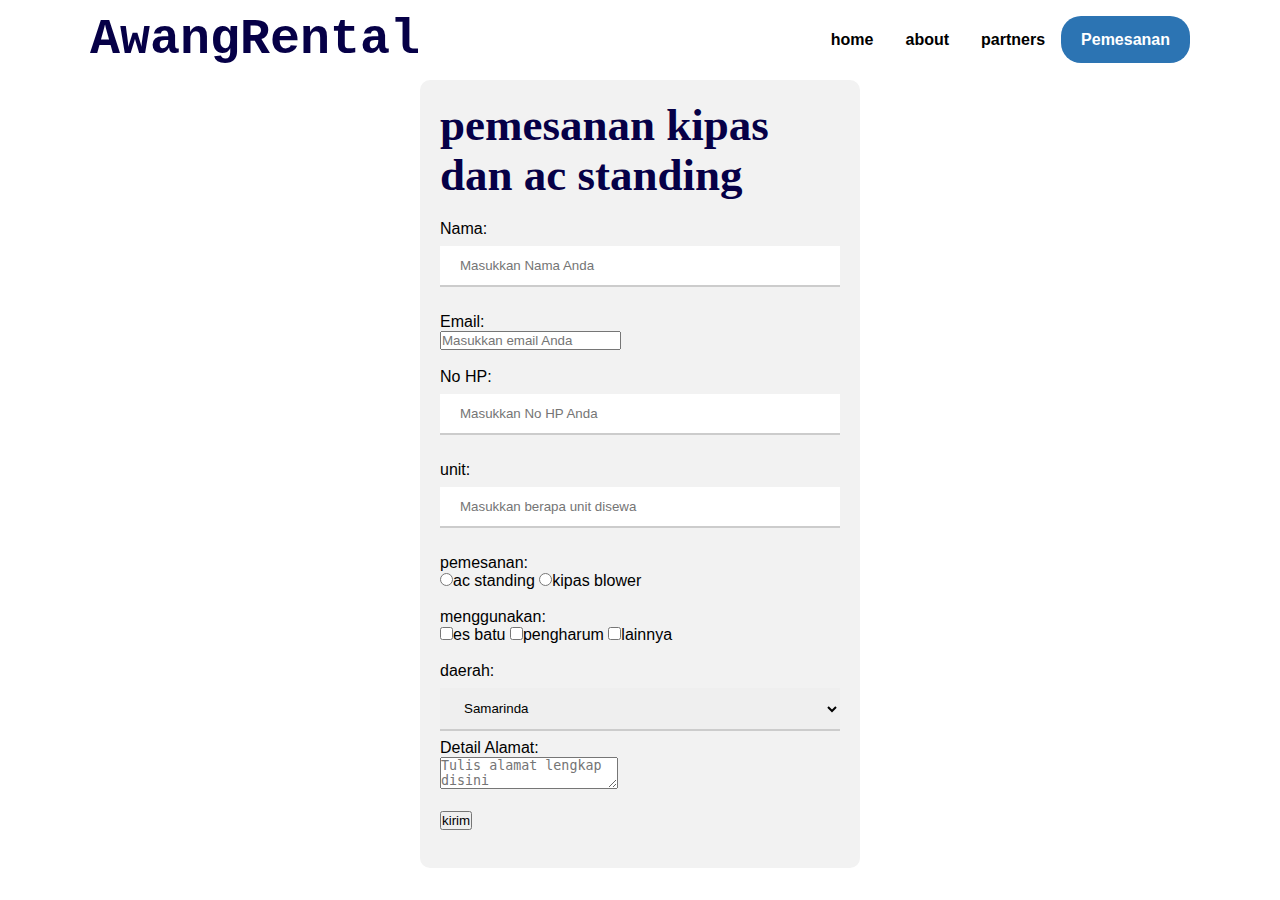
<file: contact.html>
<!DOCTYPE html>
<html lang="en">

<head>
    <meta charset="UTF-8">
    <meta http-equiv="X-UA-Compatible" content="IE=edge">
    <meta name="viewport" content="width=device-width, initial-scale=1.0">
    <link rel="stylesheet" href="style.css">
    <title>Log In</title>
</head>

<body>
    <header>
        <nav>
            <div class="wrapper">
                <div class="logo"><a href="">AwangRental</a></div>
                <div class="menu">
                    <ul>
                        <li><a href="home.html">home</a></li>
                        <li><a href="about.html">about</a></li>
                        <li><a href="partners.html">partners</a></li>
                        <li><a href="contact.html" class="tbl-biru">Pemesanan</a></li>
                    </ul>
                </div>
            </div>
    </header>
    <form>
        <table>
            <h2>pemesanan kipas dan ac standing</h2>
            <div>
                <div>
                    <label> Nama: </label> <br>
                    <input type="text" id="pem_nama" placeholder="Masukkan Nama Anda" required>
                    <br><br/>

                    <label> Email: </label> <br>
                    <input type="email" id="pem_email" placeholder="Masukkan email Anda" required>
                    <br><br/>

                    <label>No HP: </label><br>
                    <input type="text" id="pem_noHP" placeholder="Masukkan No HP Anda" required>
                    <br><br/>
                    <label>unit: </label><br>
                    <input type="text" id="pem_unit" placeholder="Masukkan berapa unit disewa" required>
                    <br><br/>

                    <label>pemesanan:</label><br>
                    <input type="radio" id="jenis" name="pms" value="ac standing" />ac standing
                    <input type="radio" id="jenis" name="pms" value="kipas blower" />kipas blower
                    <br><br/>

                    <label>menggunakan:</label><br>
                    <input type="checkbox" id="pem_esbatu" name="menggunakan" value="es batu">es batu
                    <input type="checkbox" id="pem_pengharum" name="menggunakan" value="pengharum">pengharum
                    <input type="checkbox" id="pem_lainnya" name="menggunakan" value="lainnya">lainnya
                    <br><br/>

                    <label>daerah:</label><br>
                    <select id="daerah" name="daerah">
                    <option value="samarinda">Samarinda</option>
                    <option value="tengarong">tengarong</option>
                    <option value="balikpapan">balikpapan</option>
                    <option value="lain">lainnya</option>
                </select>
                    <label>Detail Alamat:</label>
                    <br>
                    <textarea id="pem_detail" required placeholder="Tulis alamat lengkap disini"></textarea>
                    <br><br/>
                    <!-- <button type="button" value="kirim" id="pemesanan" onclick="saveForm()">kirim</button> -->
                    <input type="button" value="kirim" onclick="saveForm()">
                    <br><br/>
                    <div class="data">
                        <div id="hasil"></div>
                    </div>
    </form>
    </nav>


</body>
<script src="form.js"></script>

</html>
</file>
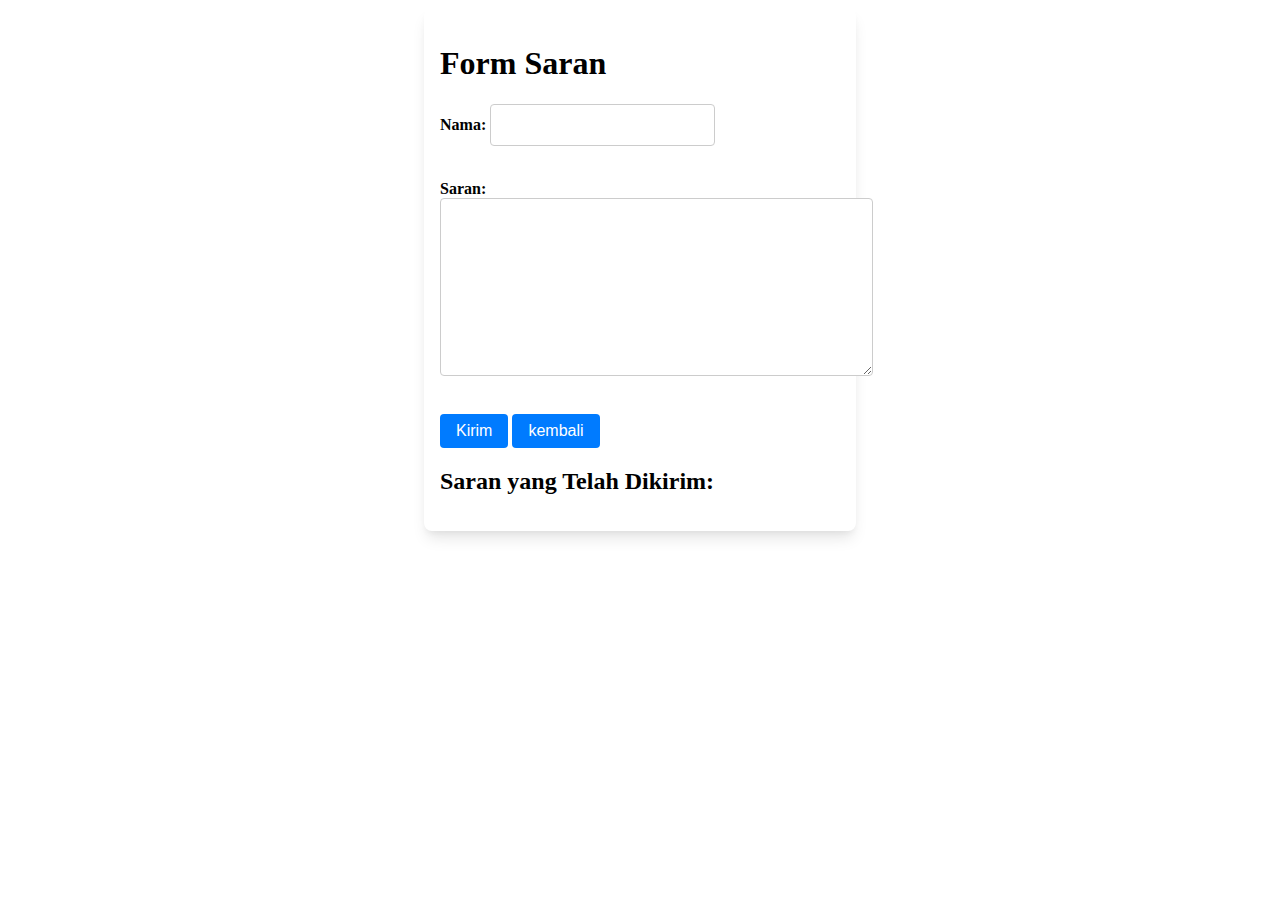
<file: saran.html>
<!DOCTYPE html>
<html>

<head>
    <title>Form Saran</title>
    <link rel="stylesheet" href="saran.css">
</head>

<body>
    <div class="container">
        <div class="kotak">
            <form>
                <h1>Form Saran</h1>
                <label for="nama">Nama:</label>
                <input type="text" id="nama" name="nama"><br><br>
                <label for="saran">Saran:</label>
                <textarea id="saran" name="saran" rows="5" cols="40"></textarea><br><br>
                <button type="button" onclick="simpanSaran()">Kirim</button>
                <button type="button"><a href="home.html"class ="link">kembali</a></button>
                <div class="right">
                    <h2>Saran yang Telah Dikirim:</h2>
                    <ul id="daftarSaran"></ul>
            </form>
            </div>
            <!-- <div class="right">
            <h2>Saran yang Telah Dikirim:</h2>
            <ul id="daftarSaran"></ul>
        </div> -->
        </div>
</body>
<script src="saran.js"></script>

</html>
</file>
<file: style.css>
* {
    text-decoration: none;
    margin: 0px;
    padding: 0px;
}

header {
    background-color: #060047;
}

body {
    margin: 0px;
    padding: 0px;
    font-family: 'Open Sans', sans-serif;
}

form {
    background-color: #f2f2f2;
    padding: 20px;
    border-radius: 10px;
    width: 400px;
    margin: 0 auto;
    font-family: Arial, sans-serif;
}

form.saran {
    background-color: #f2f2f2;
    margin: 250px auto;
    width: 400px;
    padding: 10px;
    border: 1px solid #ccc;
    font-family: Arial, sans-serif;
}

input[type=text],
select {
    width: 100%;
    padding: 12px 20px;
    margin: 8px 0;
    box-sizing: border-box;
    border: none;
    border-bottom: 2px solid #ccc;
}

input[type=submit] {
    background-color: #4CAF50;
    color: white;
    padding: 12px 20px;
    border: none;
    border-radius: 4px;
    cursor: pointer;
}

input[type=submit]:hover {
    background-color: #45a049;
}

.wrapper {
    width: 1100px;
    margin: auto;
    position: relative;
}

.logo a {
    font-size: 50px;
    font-weight: 800;
    float: left;
    font-family: courier;
    color: #060047;
}

.menu {
    float: right;
}

nav {
    width: 100%;
    margin: auto;
    display: flex;
    line-height: 80px;
    position: sticky;
    position: -webkit-sticky;
    top: 0;
    background: #FFFFFF;
}

nav ul {
    list-style-type: none;
    margin: 0;
    padding: 0;
    overflow: hidden;
}

nav ul li {
    float: left;
}

nav ul li a {
    color: black;
    font-weight: bold;
    text-align: center;
    padding: 0px 16px 0px 16px;
    text-decoration: none;
}

nav ul li a:hover {
    text-decoration: underline;
}

section {
    margin: auto;
    display: flex;
    margin-bottom: 50px;
}

.kolom {
    margin-top: 50px;
    margin-bottom: 50px;
}

.kolom.deskripsi {
    font-size: 20px;
    font-weight: bold;
    font-family: 'comic Sans ms';
    color: #060047
}

h2 {
    font-family: 'comic Sans ms';
    font-weight: 800;
    font-size: 45px;
    margin-bottom: 20px;
    color: #060047;
    width: 100%;
    line-height: 50px;
}

a.tbl-biru {
    background: #2C74B3;
    border-radius: 20px;
    margin-top: 20px;
    padding: 15px 20px 15px 20px;
    color: #FFFFFF;
    cursor: pointer;
    font-weight: bold;
}

a.tbl-biru:hover {
    background: #fc5185;
    text-decoration: none;
}

a.tbl-pink {
    background: #fc5185;
    border-radius: 20px;
    margin-top: 10px;
    padding: 15px 20px 15px 20px;
    color: #FFFFFF;
    cursor: pointer;
    font-weight: bold;
}

a.tbl-pink:hover {
    background: #2C74B3;
}

a.tbl-wa {
    background: #2C74B3;
    margin-top: 10px;
    border-radius: 5px;
    border-style: none;
    display: inline-block;
    padding: 12px 20px;
    font-size: 14px;
    font-weight: 600;
    position: relative;
    color: #FFFFFF;
    cursor: pointer;
    font-weight: bold;
}

a.tbl-wa:hover {
    background: black;
}

.container {
    width: 1100px;
    max-width: 100%;
    margin: 0 auto;
    padding-top: 100px;
}

.row {
    display: flex;
    flex-wrap: wrap;
    align-items: center;
    justify-content: space-between;
}

.card {
    flex: 1 1 250px;
    display: flex;
    margin: 10px 20px;
    flex-direction: column;
    align-items: center;
    background: #fff;
    box-shadow: 0 0 15px black;
    padding: 10px 20px;
    align-self: normal;
}

.card h4 {
    font-size: 21px;
    text-transform: uppercase;
    margin: 10px 0;
}

.card p {
    font-family: 'comic Sans ms';
    font-size: 15px;
    line-height: 20px;
    background-color: none;
    position: auto;
    width: 100%;
}

p {
    margin: 10px 0px 10px 0px;
    padding: 10px 0px 10px 0px;
}

.form {
    background-color: #fff;
    display: block;
    padding: 1rem;
    max-width: 350px;
    border-radius: 0.5rem;
    box-shadow: 0 10px 15px -3px rgba(0, 0, 0, 0.1), 0 4px 6px -2px rgba(0, 0, 0, 0.05);
}

.form-title {
    font-size: 1.25rem;
    line-height: 1.75rem;
    font-weight: 600;
    text-align: center;
    color: #000;
}

.input-container {
    position: relative;
}

.input-container input,
.form button {
    outline: none;
    border: 1px solid #e5e7eb;
    margin: 8px 0;
}

.input-container input {
    background-color: #fff;
    padding: 1rem;
    padding-right: 3rem;
    font-size: 0.875rem;
    line-height: 1.25rem;
    width: 300px;
    border-radius: 0.5rem;
    box-shadow: 0 1px 2px 0 rgba(0, 0, 0, 0.05);
}

.input-container span {
    display: grid;
    position: absolute;
    top: 0;
    bottom: 0;
    right: 0;
    padding-left: 1rem;
    padding-right: 1rem;
    place-content: center;
}

.input-container span svg {
    color: #9CA3AF;
    width: 1rem;
    height: 1rem;
}

.submit {
    display: block;
    padding-top: 0.75rem;
    padding-bottom: 0.75rem;
    padding-left: 1.25rem;
    padding-right: 1.25rem;
    background-color: #4F46E5;
    color: #ffffff;
    font-size: 0.875rem;
    line-height: 1.25rem;
    font-weight: 500;
    width: 100%;
    border-radius: 0.5rem;
    text-transform: uppercase;
}

.signup-link {
    color: #6B7280;
    font-size: 0.875rem;
    line-height: 1.25rem;
    text-align: center;
}

.signup-link a {
    text-decoration: underline;
}

footer {
    font-family: 'comic Sans ms';
    font-size: 15px;
    list-style: none;
    text-align: left;
    padding: 0px 0px 0px 0px;
    bottom: 0px;
    background-color: none;
    position: absolute;
    width: 100%;
}
</file>
<file: saran.css>
form {
    display: flex;
    flex-direction: column;
    margin: 0 auto;
    background-color: #fff;
    display: block;
    padding: 1rem;
    max-width: 400px;
    border-radius: 0.5rem;
    box-shadow: 0 10px 15px -3px rgba(0, 0, 0, 0.1), 0 4px 6px -2px rgba(0, 0, 0, 0.05);
}

label {
    margin-bottom: 0.5rem;
    font-weight: bold;
}

input[type="text"],
textarea {
    padding: 0.5rem;
    margin-bottom: 1rem;
    border: 1px solid #ccc;
    border-radius: 4px;
    font-size: 1rem;
    line-height: 1.5;
}

textarea {
    height: 10rem;
}

button[type="button"] {
    padding: 0.5rem 1rem;
    border: none;
    border-radius: 4px;
    background-color: #007bff;
    color: #fff;
    font-size: 1rem;
    cursor: pointer;
}

button[type="button"]:hover {
    background-color: #0069d9;
}

a {
    text-decoration: none;
    color: white;
}
</file>
